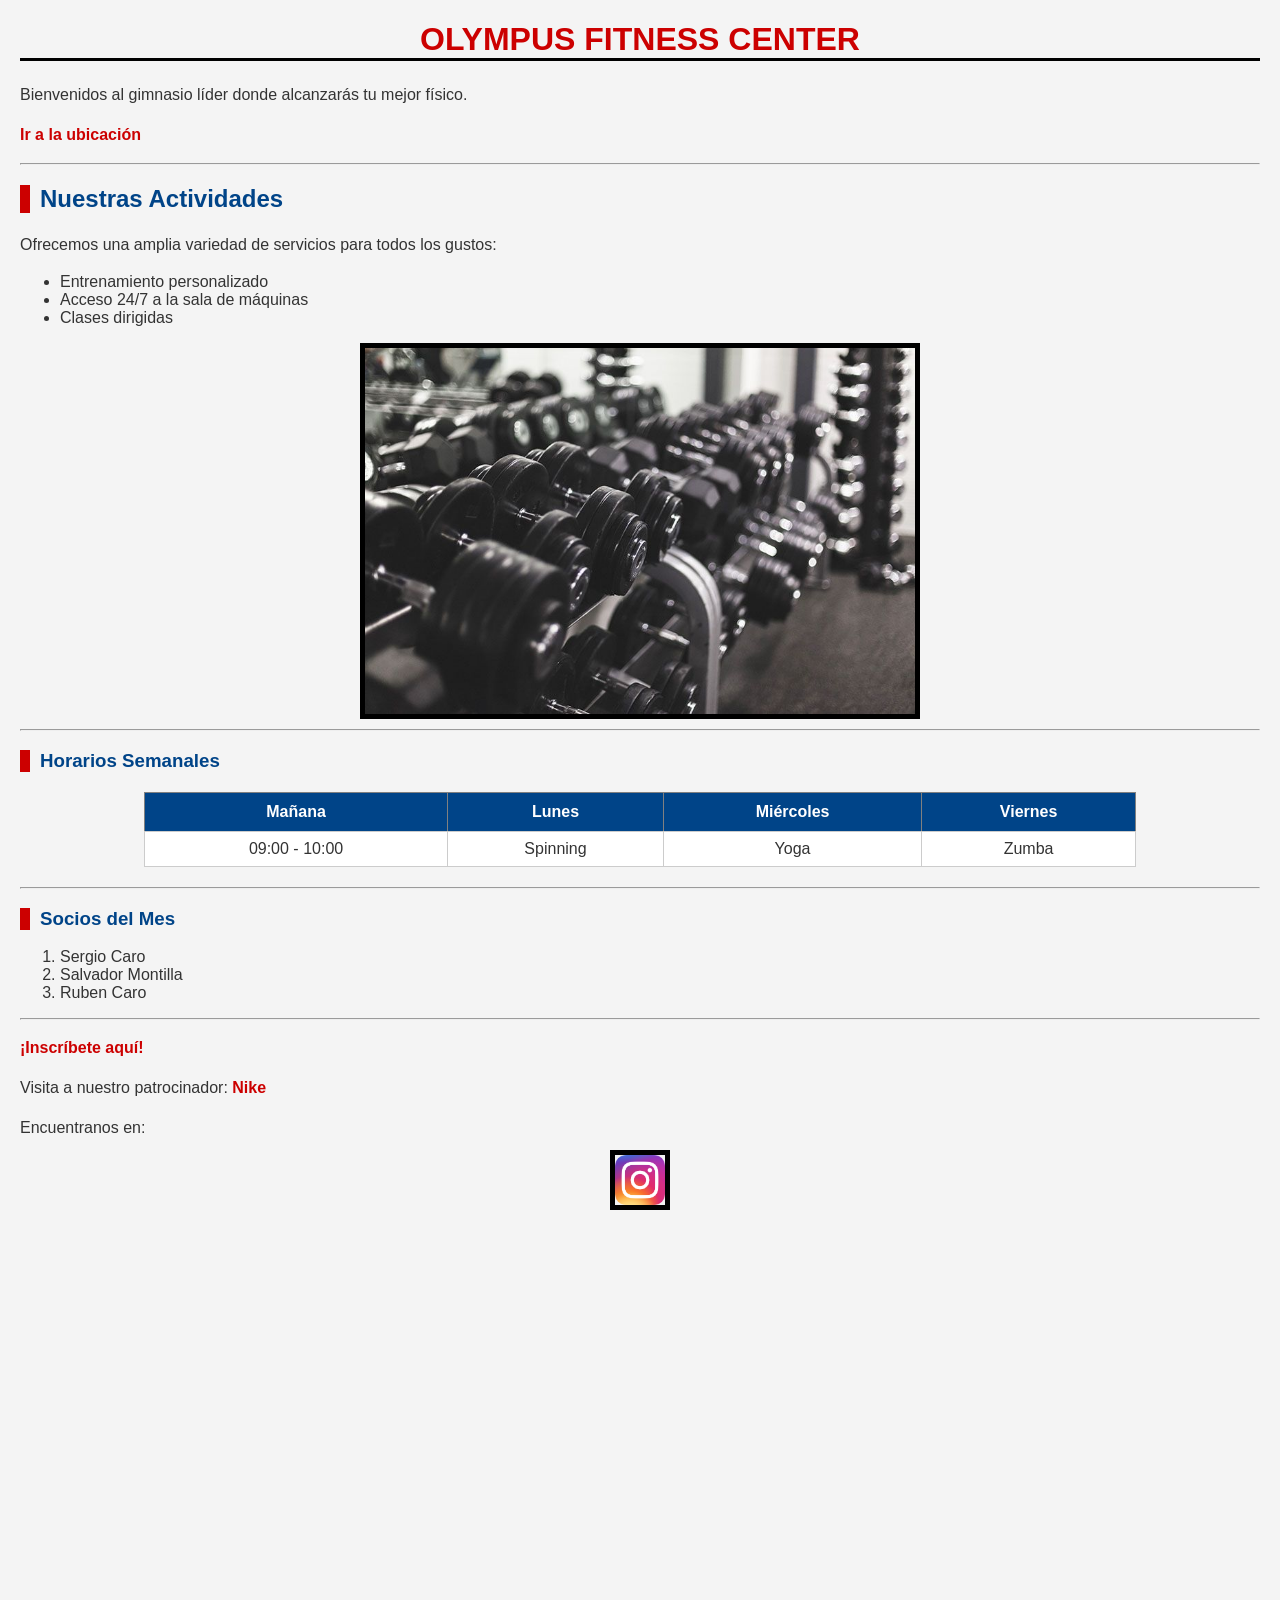
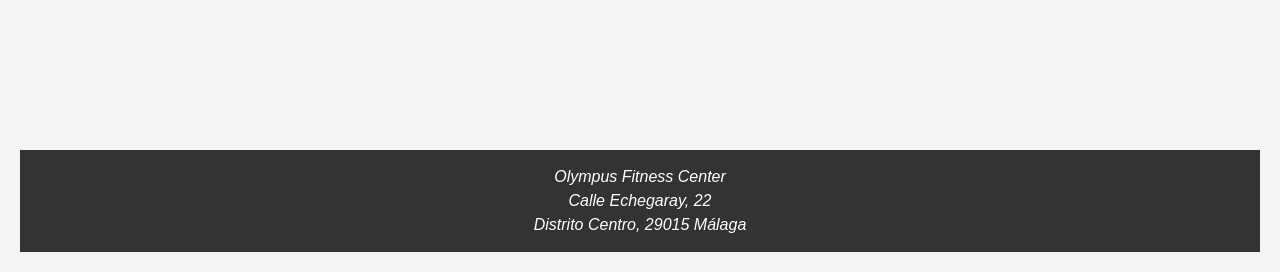
<file: index.html>
<!DOCTYPE html>
<html>
<head>
	<!-- Google Tag Manager -->
	<script>(function(w,d,s,l,i){w[l]=w[l]||[];w[l].push({'gtm.start':
	new Date().getTime(),event:'gtm.js'});var f=d.getElementsByTagName(s)[0],
	j=d.createElement(s),dl=l!='dataLayer'?'&l='+l:'';j.async=true;j.src=
	'https://www.googletagmanager.com/gtm.js?id='+i+dl;f.parentNode.insertBefore(j,f);
	})(window,document,'script','dataLayer','GTM-PK7HG4B4');</script>
	<!-- End Google Tag Manager -->

	<!-- Google tag (gtag.js) -->
	<script async src="https://www.googletagmanager.com/gtag/js?id=G-L47897WCSZ"></script>
	<script>
  	window.dataLayer = window.dataLayer || [];
  	function gtag(){dataLayer.push(arguments);}
  	gtag('js', new Date());
  	gtag('config', 'G-L47897WCSZ');
	</script>
	
	<meta charset="utf-8">
	<meta name="viewport" content="width=device-width, initial-scale=1">
	<title>Olympus Fitness Center - Inicio</title>
	<link rel="stylesheet" type="text/css" href="estilos-tarea.css">
</head>
<body>
	<!-- Google Tag Manager (noscript) -->
	<noscript><iframe src="https://www.googletagmanager.com/ns.html?id=GTM-PK7HG4B4"
	height="0" width="0" style="display:none;visibility:hidden"></iframe></noscript>
	<!-- End Google Tag Manager (noscript) -->

<!-- Web creada porr Tomás Ruiz -->

	<h1>Olympus Fitness Center</h1>
	<p>Bienvenidos al gimnasio líder donde alcanzarás tu mejor físico.</p>
	<p><a href="#direccion">Ir a la ubicación</a></p>

	<hr>

	<h2>Nuestras Actividades</h2>
	<p>Ofrecemos una amplia variedad de servicios para todos los gustos:</p>
	<ul>
		<li>Entrenamiento personalizado</li>
		<li>Acceso 24/7 a la sala de máquinas</li>
		<li>Clases dirigidas</li>
	</ul>

	<img src="images/pesas.jpg" alt="Imagen de las pesas de la sala" title="Sala de Pesas" width="550px">

	<hr>

	<h3>Horarios Semanales</h3>
	<table border="1">
		<tr>
			<th>Mañana</th>
			<th>Lunes</th>
			<th>Miércoles</th>
			<th>Viernes</th>
		</tr>
		<tr>
			<td>09:00 - 10:00</td>
			<td>Spinning</td>
			<td>Yoga</td>
			<td>Zumba</td>
		</tr>
	</table>

	<hr>

	<h3>Socios del Mes</h3>
	<ol>
		<li>Sergio Caro</li>
		<li>Salvador Montilla</li>
		<li>Ruben Caro</li>
	</ol>

	<hr>
	
	<p><a href="registro.html">¡Inscríbete aquí!</a></p>
	<p>Visita a nuestro patrocinador: <a href="https://www.nike.com/es/" target="_blank">Nike</a></p>
	
	<p>Encuentranos en: 
		<a href="https://www.instagram.com">
			<img src="images/logo_ig.png" alt="Logo Instagram" title="Instagram" width="50px">
		</a>
	</p>


	<br><br><br>
<iframe src="https://www.google.com/maps/embed?pb=!1m18!1m12!1m3!1d235.08803029122126!2d-4.419249522432734!3d36.7212196081648!2m3!1f0!2f0!3f0!3m2!1i1024!2i768!4f13.1!3m3!1m2!1s0xd72f7955efd63b1%3A0x8725dfe3b38dd0dd!2sC.%20Echegaray%2C%2022%2C%20Distrito%20Centro%2C%2029015%20M%C3%A1laga!5e1!3m2!1ses!2ses!4v1777372311046!5m2!1ses!2ses" width="600" height="450" style="border:0;" allowfullscreen="" loading="lazy" referrerpolicy="no-referrer-when-downgrade"></iframe>
	<p id="direccion">
		Olympus Fitness Center<br>
		Calle Echegaray, 22<br>
		Distrito Centro, 29015 Málaga
	</p>
</body>
</html>
</file>
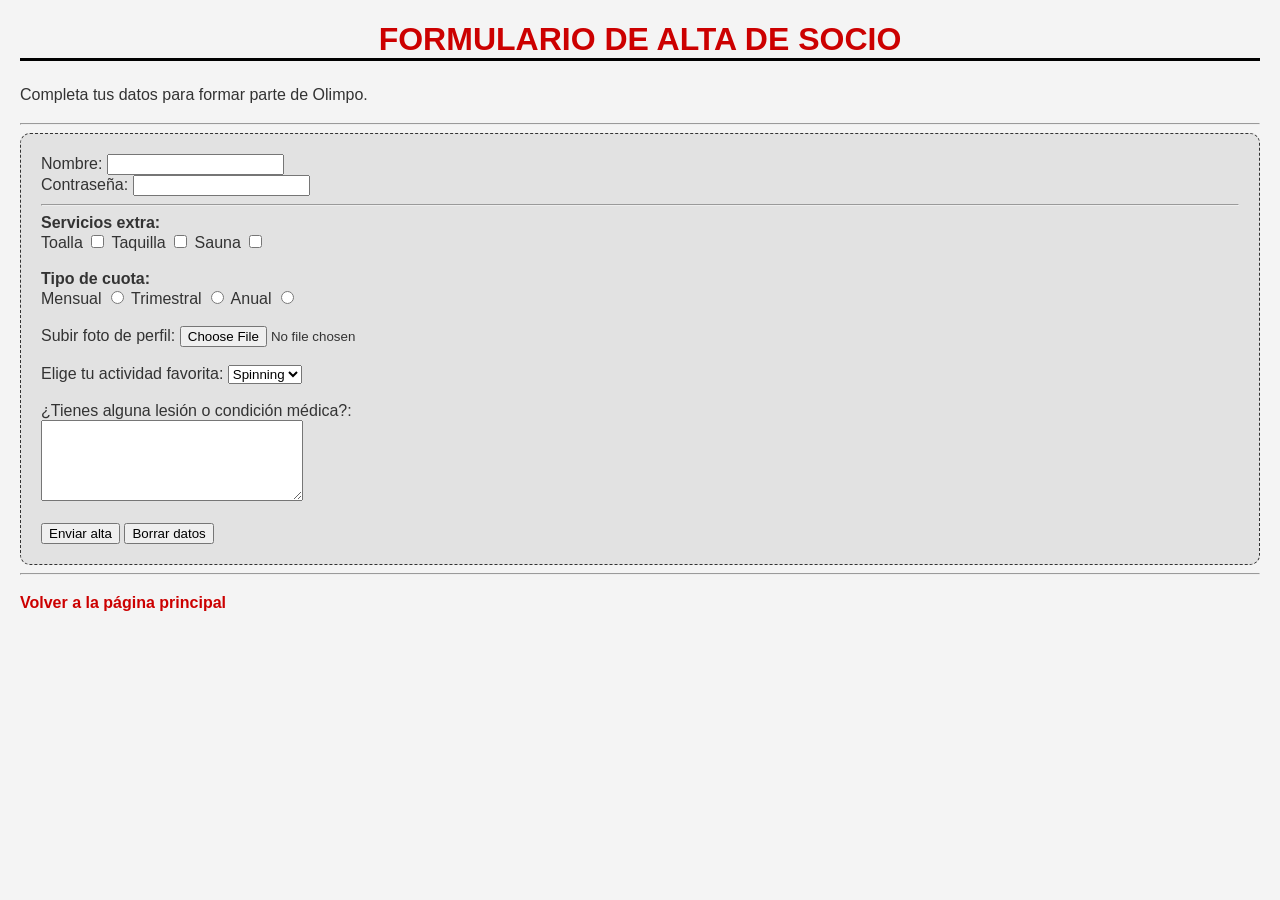
<file: registro.html>
<!DOCTYPE html>
<html>
<head>
	<!-- Google Tag Manager -->
	<script>(function(w,d,s,l,i){w[l]=w[l]||[];w[l].push({'gtm.start':
	new Date().getTime(),event:'gtm.js'});var f=d.getElementsByTagName(s)[0],
	j=d.createElement(s),dl=l!='dataLayer'?'&l='+l:'';j.async=true;j.src=
	'https://www.googletagmanager.com/gtm.js?id='+i+dl;f.parentNode.insertBefore(j,f);
	})(window,document,'script','dataLayer','GTM-PK7HG4B4');</script>
	<!-- End Google Tag Manager -->
	
	<meta charset="utf-8">
	<meta name="viewport" content="width=device-width, initial-scale=1">
	<title>Registro - Olympus Fitness Center</title>
	<link rel="stylesheet" type="text/css" href="estilos-tarea.css">
</head>
<body>
	<!-- Google Tag Manager (noscript) -->
	<noscript><iframe src="https://www.googletagmanager.com/ns.html?id=GTM-PK7HG4B4"
	height="0" width="0" style="display:none;visibility:hidden"></iframe></noscript>
	<!-- End Google Tag Manager (noscript) -->

<!-- Web creada por Tomás Ruiz -->

	<h1>Formulario de Alta de Socio</h1>
	<p>Completa tus datos para formar parte de Olimpo.</p>
	
	<hr>

	<form name="inscripcion" action="#" method="post">
		Nombre: <input type="text" name="nombre"><br>
		Contraseña: <input type="password" name="pin"><br>
		
		<hr>

		<strong>Servicios extra:</strong><br>
		Toalla <input type="checkbox" name="toalla">
		Taquilla <input type="checkbox" name="taquilla">
		Sauna <input type="checkbox" name="sauna"><br>

		<br>

		<strong>Tipo de cuota:</strong><br>
		Mensual <input type="radio" name="cuota" value="mensual">
		Trimestral <input type="radio" name="cuota" value="trimestral">
		Anual <input type="radio" name="cuota" value="anual"><br>

		<br>

		Subir foto de perfil: <input type="file" name="documentacion"><br>

		<br>

		Elige tu actividad favorita:
		<select name="actividad">
			<option value="spinning">Spinning</option>
			<option value="yoga">Yoga</option>
			<option value="zumba">Zumba</option>
		</select><br>

		<br>

		¿Tienes alguna lesión o condición médica?:<br>
		<textarea name="lesiones" cols="30" rows="5"></textarea><br>

		<br>

		<input type="submit" value="Enviar alta">
		<input type="reset" value="Borrar datos">
	</form>

	<hr>
	<p><a href="index.html">Volver a la página principal</a></p>

</body>
</html>
</file>
<file: estilos-tarea.css>
/* Estilos generales para el cuerpo de la web */
body {
    background-color: #f4f4f4; /* Un gris muy claro de fondo */
    font-family: Arial, sans-serif; /* Una fuente limpia y legible  */
    color: #333333; /* Color de texto principal */
    margin: 20px; /* Margen para que el contenido no pegue a los bordes */
}

/* Estilo para los títulos principales */
h1 {
    color: #cc0000; /* Rojo deportivo para el nombre del centro */
    text-align: center; /* Centrado para que destaque  */
    text-transform: uppercase; /* Todo en mayúsculas */
    border-bottom: 3px solid #000000; /* Línea gruesa debajo del título  */
}

h2, h3 {
    color: #004488; /* Azul oscuro para secciones */
    border-left: 10px solid #cc0000; /* Un detalle decorativo a la izquierda  */
    padding-left: 10px;
}

/* Estilo para los párrafos */
p {
    font-size: 16px;
    line-height: 1.5; /* Separación entre líneas para leer mejor */
}

/* Estilo para las tablas */
table {
    width: 80%; /* Que ocupe casi todo el ancho */
    border-collapse: collapse; /* Para que las líneas no sean dobles  */
    margin: 20px auto; /* Centrar la tabla */
    background-color: #ffffff; /* Fondo blanco para los datos */
}

th {
    background-color: #004488; /* Fondo azul para la cabecera  */
    color: #ffffff; /* Letras blancas */
    padding: 10px;
}

td {
    text-align: center; /* Texto centrado en las celdas  */
    padding: 8px;
    border: 1px solid #cccccc; /* Bordes finos grises */
}

/* Estilo para las imágenes */
img {
    border: 5px solid #000000; /* Un marco negro para las fotos  */
    display: block;
    margin: 10px auto; /* Centrar la imagen de la sala */
}

/* Estilo para el formulario */
form {
    background-color: #e2e2e2; /* Un gris un poco más oscuro para el área del formulario */
    padding: 20px;
    border-radius: 10px; /* Bordes redondeados */
    border: 1px dashed #333; /* Borde punteado  */
}

/* Estilo para los enlaces */
a {
    color: #cc0000;
    text-decoration: none; /* Quitar el subrayado típico */
    font-weight: bold;
}

a:hover {
    color: #004488; /* Cambia a azul cuando pasas el ratón por encima  */
    text-decoration: underline;
}

/* Estilo para la sección de dirección (ID direccion) */
#direccion {
    font-style: italic; /* Texto en cursiva  */
    background-color: #333;
    color: white;
    padding: 15px;
    text-align: center;
}
</file>
